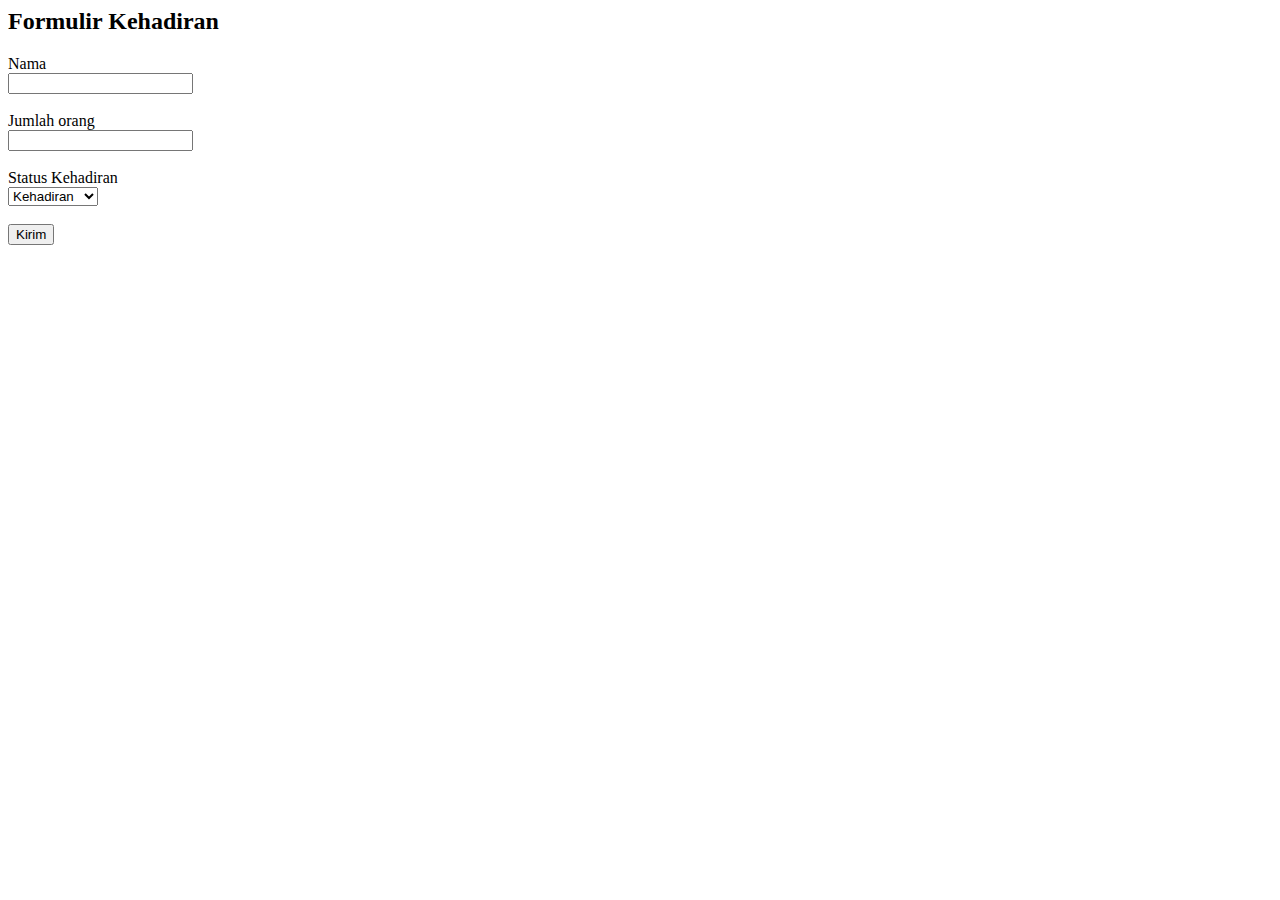
<file: formulir.html>
<html lang="en">
  <head>
    <meta charset="UTF-8" />
    <meta name="viewport" content="width=device-width, initial-scale=1.0" />
    <title>Formulir Kehadiran</title>
  </head>
  <body>
    <h2>Formulir Kehadiran</h2>
    <form action="proses_formulir.php" method="POST">
      <label for="nama">Nama</label><br />
      <input type="text" name="nama" id="nama" required /><br /><br />

      <label for="jumlah">Jumlah orang</label><br />
      <input type="number" name="jumlah" id="jumlah" required /><br /><br />

      <label for="status">Status Kehadiran</label><br />
      <select name="status" id="status" required>
        <option value="kehadiran">Kehadiran</option>
        <option value="hadir">Hadir</option>
        <option value="tidak hadir">Tidak Hadir</option></select
      ><br /><br />
      <a href="/proses_formulir.php">
        <button type="submit">Kirim</button>
      </a>
    </form>
  </body>
</html>
</file>
